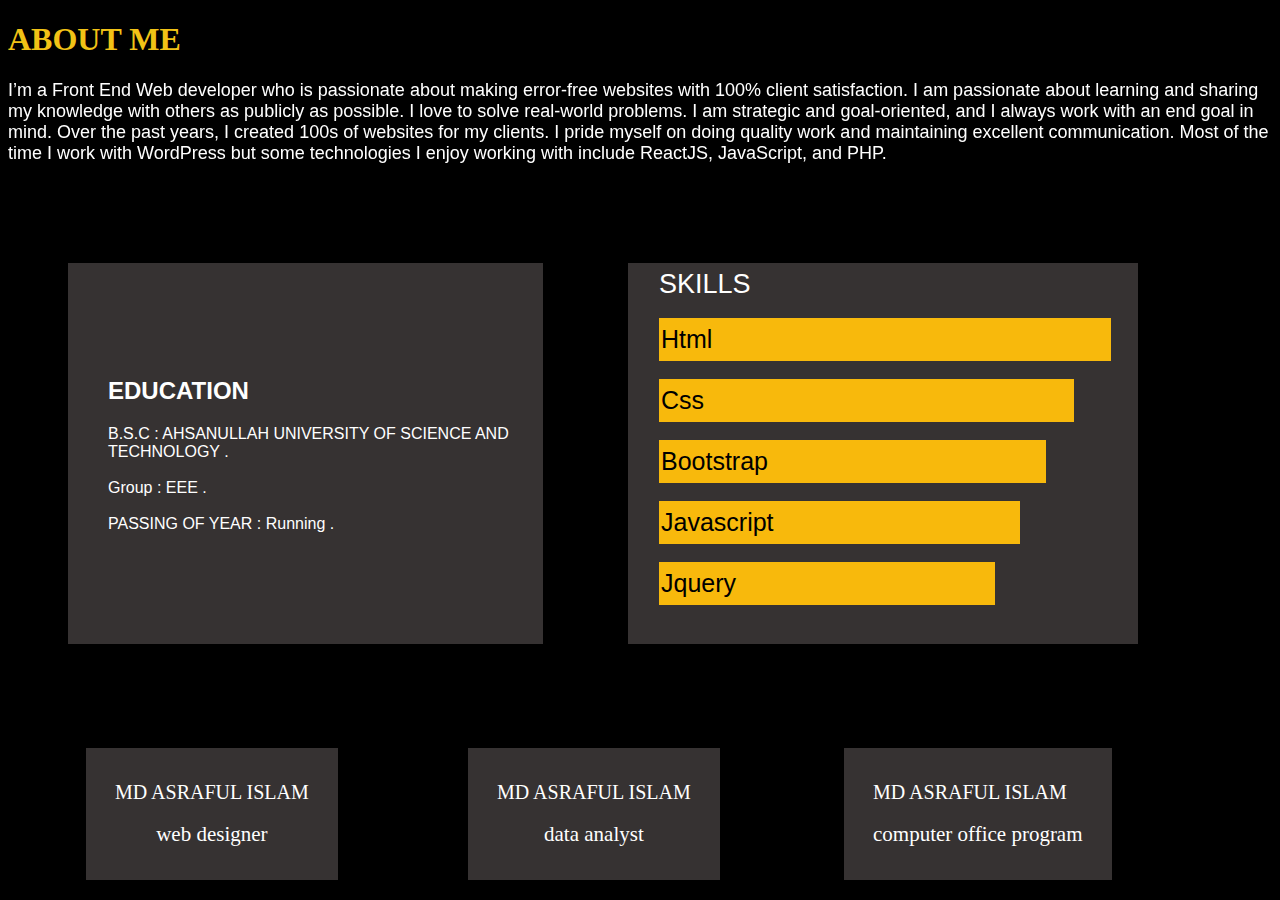
<file: about.html>
<!DOCTYPE html>
<html lang="en">
<head>
    <meta charset="UTF-8">
    <meta name="viewport" content="width=device-width, initial-scale=1.0">
    <title>Document</title>
    
    <link rel="stylesheet" href="https://cdnjs.cloudflare.com/ajax/libs/font-awesome/6.5.2/css/all.min.css" integrity="sha512-SnH5WK+bZxgPHs44uWIX+LLJAJ9/2PkPKZ5QiAj6Ta86w+fsb2TkcmfRyVX3pBnMFcV7oQPJkl9QevSCWr3W6A==" crossorigin="anonymous" referrerpolicy="no-referrer" />
    <link rel="stylesheet" href="https://unpkg.com/aos@next/dist/aos.css" />

    <link rel="stylesheet" href="about.css">
</head>
<body>
     <!--section start-->
     <div class="container-2">
        <div class="row">
           <h1>ABOUT ME</h1>
           <P data-aos="zoom-out" data-aos-delay="50" data-aos-duration="900">I’m a Front End Web developer who is passionate about making error-free websites with 100% client satisfaction. I am passionate about learning and sharing my knowledge with others as publicly as possible. I love to solve real-world problems. I am strategic and goal-oriented, and I always work with an end goal in mind. Over the past years, I created 100s of websites for my clients. I pride myself on doing quality work and maintaining excellent communication. Most of the time I work with WordPress but some technologies I enjoy working with include ReactJS, JavaScript, and PHP.</P>
        </div>
    </div>
    <!--secton end-->
    <!--section one start-->
    <div class="container-3">
        <div class="row">
         <div class="coll-md-6">
            <div class="text" data-aos="fade-right" data-aos-delay="50"   data-aos-duration="900" >
                <h2>EDUCATION</h2>
                B.S.C               :   AHSANULLAH UNIVERSITY OF SCIENCE AND <br> 
                TECHNOLOGY . 
                   <br><br>
   
                     Group               :   EEE . 
                      <br><br>
   
                         PASSING OF YEAR     :   running .
            </div>
         </div>
        <div class="coll-md-6">
            <div class="text-1" data-aos="fade-left" data-aos-delay="50"   data-aos-duration="900">
                <p1>skills</p1>
                <br><br>
                <input type="html" value="html" class="btn">
                <br><br>
                <input type="css" value="css" class="btn1">
                <br><br>
                <input type="bootstrap" value="bootstrap" class="btn2">
                <br><br>
                <input type="javascript" value="javascript" class="btn3">
                <br><br>
                <input type="jquery" value="jquery" class="btn4">
            </div>
            
        </div>
    </div>
    <!--section one end-->
    <!--section two start-->
    <div class="container-4">
        <div class="row">
            <div class="coll-md-4"  >
                <div class="text-2" data-aos="fade-right" data-aos-delay="50" data-aos-duration="900">
                    <p2>MD ASRAFUL ISLAM</p2>
                    <br><br>
                    <p3>web designer</p3>
                </div>
                <div class="coll-md-4" >
                    <div class="text-3" data-aos="fade-up" data-aos-delay="50" data-aos-duration="900">
                        <p4>MD ASRAFUL ISLAM</p4>
                        <br><br>
                        <p5>data analyst</p5>
                    </div>
                    <div class="coll-md-4">
                        <div class="text-4" data-aos="fade-left" data-aos-duration="900">
                            <p6>MD ASRAFUL ISLAM</p6>
                            <br><br>
                            <p7>computer office program</p7>
                        </div>
            </div>
        </div>
    </div>

    <script src="https://unpkg.com/aos@next/dist/aos.js"></script>
    <script>
      AOS.init();
    </script>
</body>
</html>
</file>
<file: about.css>
body{
    background-color: black;
}
.container-2{
  background-color: black;
  color: white;


}
h1{
  color: #f1c216;
}
p{
    font-weight: normal;
    font-size: 18px;
    font-family: arial;
}
/*section one start*/
.container-3{

}
.text{
    padding: 94px 27px 111px 40px;
    background-color: #363232;
    width: 408px;
    position: absolute;
    color: white;
    font-size: 16px;
    text-transform: capitalize;
    font-family: arial;
    margin-left: 60px;
    margin-top: 81px;
}
.text-1{
    padding: 6px 27px 39px 31px;
    position: absolute;
    margin-left: 620px;
    margin-top: 81px;
    background-color: #363232;
    padding: 6px 27px 39px 31px;
    position: absolute;
    margin-left: 620px;
    margin-top: 81px;
    background-color: #363232;    
}
.nem{
color: white;
}
h2{
color: white;
}
p1{
    color: white;
    font-size: 27px;
    text-transform: uppercase;
    font-family: arial;
}
.btn{
    background-color: #f8b90c;
    border: none;
    width: 448px;
    height: 47px;
    font-size: 25px;
    text-transform: capitalize;background-color: #f8b90c;
    border: none;
    width: 448px;
    height: 41px;
    font-size: 25px;
    text-transform: capitalize;
}
.btn1{
    background-color: #f8b90c;
    border: none;
    width: 411px;
    height: 41px;
    font-size: 25px;
    text-transform: capitalize;
}
.btn2{
    background-color: #f8b90c;
    border: none;
    width: 383px;
    height: 41px;
    font-size: 25px;
    text-transform: capitalize;
}
.btn3{
    background-color: #f8b90c;
    border: none;
    width: 357px;
    height: 41px;
    font-size: 25px;
    text-transform: capitalize;
}
.btn4{
    background-color: #f8b90c;
    border: none;
    width: 332px;
    height: 41px;
    font-size: 25px;
    text-transform: capitalize;
}
/*section one end*/
/*section two start*/
.container-4{
    color: white;
    position: absolute;
    margin-top: 566px;
    margin-left: -44px;
}
.text-2{
    position: absolute;
    margin-left: 122px;
   
    background-color: #363232;
    padding: 33px 29px 33px 29px;
}
.text-3{
    position: absolute;
    margin-left: 504px;
   
    background-color: #363232;
    padding: 33px 29px 33px 29px;
}
.text-4{
    margin-left: 880px;
   
     background-color: #363232;
     padding: 33px 29px 33px 29px;
}
p2{
font-size: 20px;
}
p3{
    font-size: 21px;
    position: relative;
    display: flex;
    justify-content: center;
    align-items: center;
    text-align: center;
}
p4{
    font-size: 20px;
}
p5{
font-size: 21px;
position: relative;
display: flex;
justify-content: center;
align-items: center;
text-align: center;
}
p6{
font-size: 20px;
}
p7{
font-size: 21px;
position: relative;
display:flex;
justify-content: center;
align-items: center;
text-align: center;
}
</file>
